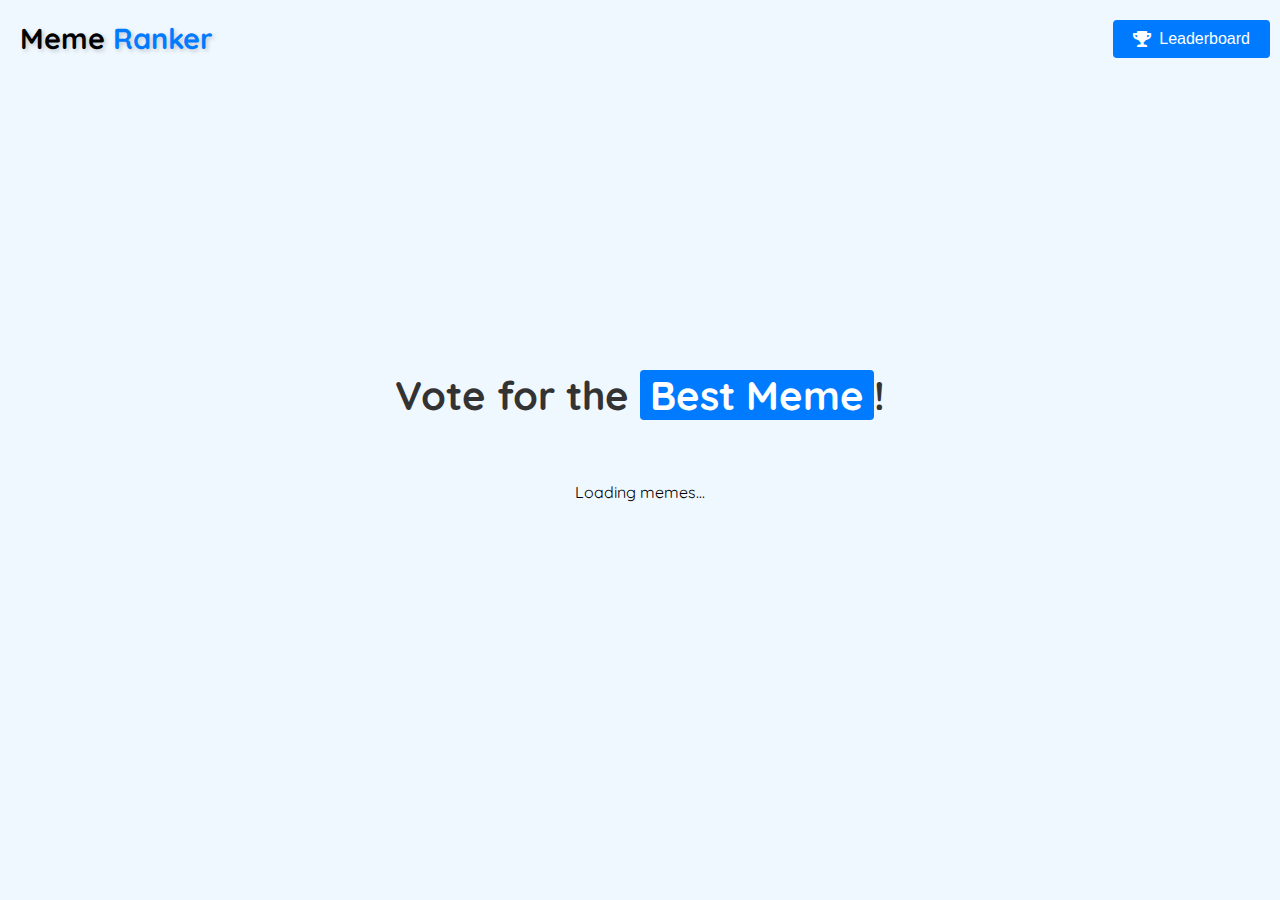
<file: index.html>
<!DOCTYPE html>
<html lang="en">
<head>
    <meta charset="UTF-8">
    <meta name="viewport" content="width=device-width, initial-scale=1.0">
    <title>Meme Ranker</title>
    <link rel="stylesheet" href="style.css">
    <script defer src="script.js"></script>
    <link href="https://fonts.googleapis.com/css2?family=Quicksand:wght@400;700&display=swap" rel="stylesheet">
    <link rel="stylesheet" href="https://cdnjs.cloudflare.com/ajax/libs/font-awesome/5.15.3/css/all.min.css">
</head>
<body>
    <div class="logo"><span>Meme</span> <span class="blue">Ranker</span></div>
    <button class="leaderboard-button" onclick="window.location.href='leaderboard.html'"><i class="fas fa-trophy"></i> Leaderboard</button>
    <h1>Vote for the <span class="highlight">Best Meme</span>!</h1>
    <div class="meme-container" id="meme-container">
        <p id="loading-message">Loading memes...</p>
        <!-- Memes will be dynamically inserted here -->
    </div>
    <p id="vote-result"></p>
</body>
</html>
</file>
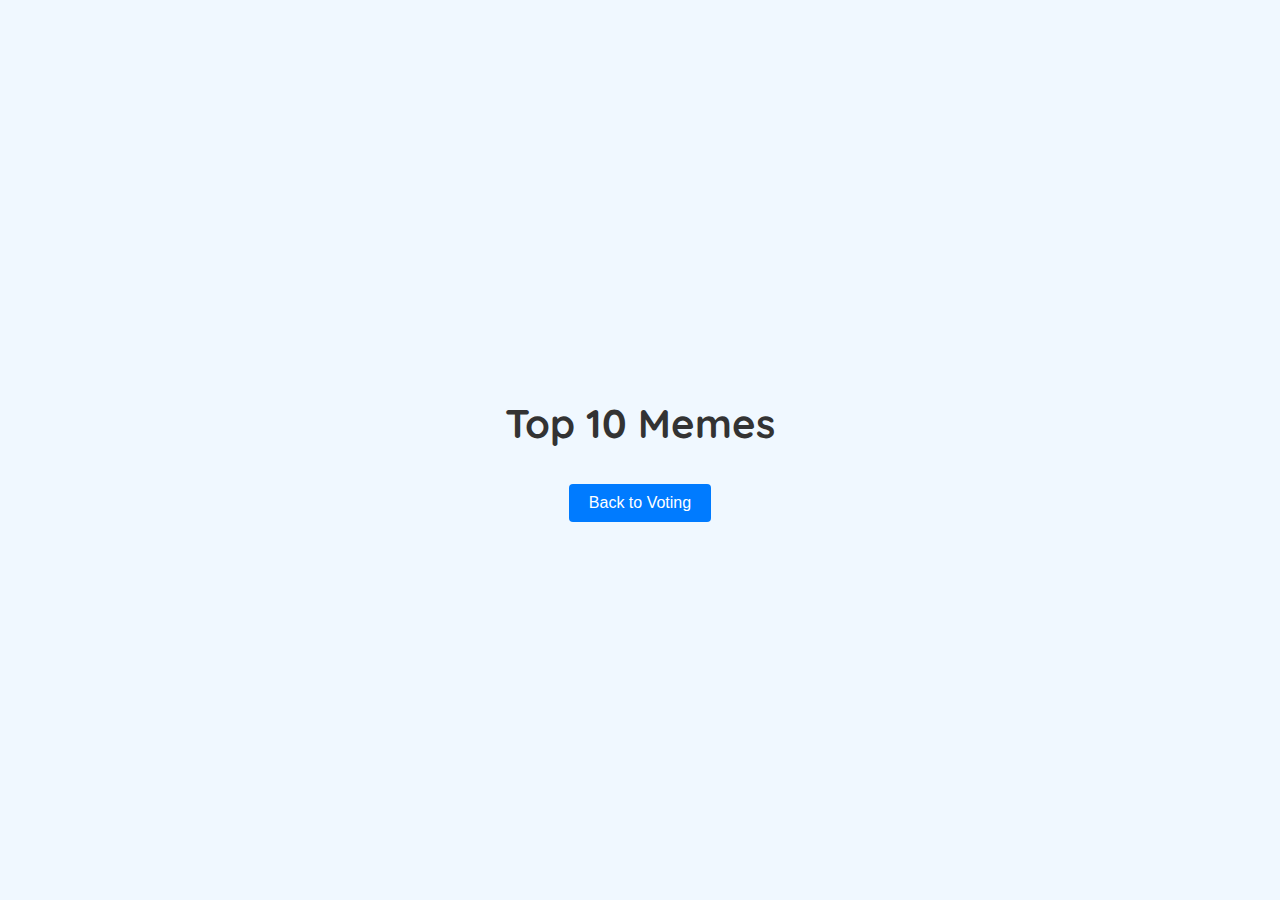
<file: leaderboard.html>
<!DOCTYPE html>
<html lang="en">
<head>
    <meta charset="UTF-8">
    <meta name="viewport" content="width=device-width, initial-scale=1.0">
    <title>Meme Leaderboard</title>
    <link rel="stylesheet" href="style.css">
    <script defer src="leaderboard.js"></script>
    <link href="https://fonts.googleapis.com/css2?family=Quicksand:wght@400;700&display=swap" rel="stylesheet">
</head>
<body>
    <h1>Top 10 Memes</h1>
    <div id="top-10-container">
        <!-- Top 10 memes will be displayed here -->
    </div>
    <button onclick="window.location.href='index.html'">Back to Voting</button>
</body>
</html>
</file>
<file: style.css>
body {
    font-family: 'Quicksand', sans-serif;
    text-align: center;
    background-color: #f0f8ff;
    animation: fadeIn 1s ease-in-out;
    display: flex;
    flex-direction: column;
    align-items: center;
    justify-content: center;
    height: 100vh;
    margin: 0;
    overflow: hidden; /* Remove scroll bar */
}

.logo {
    position: absolute;
    top: 20px; /* Move it a little bit down */
    left: 20px; /* Move it a little bit to the left */
    font-size: 1.8em;
    font-weight: bold;
    color: #000;
    text-shadow: 2px 2px 4px rgba(0, 0, 0, 0.2);
}

.logo span.blue {
    color: #007bff;
}

h1 {
    color: #333;
    animation: slideIn 1s ease-in-out;
    font-size: 2.5em;
    margin-top: 20px;
    position: relative;
}

h1 span.highlight {
    background-color: #007bff;
    color: white;
    padding: 0 10px;
    border-radius: 4px;
}

.meme-container {
    display: flex;
    justify-content: center;
    gap: 20px;
    margin-top: 20px;
    flex-wrap: wrap;
}

.meme-card {
    border: 2px solid #ccc;
    border-radius: 8px;
    padding: 10px;
    background-color: #fff;
    width: 300px;
    animation: fadeIn 1s ease-in-out;
    box-shadow: 0 4px 8px rgba(0, 0, 0, 0.1);
    transition: transform 0.3s ease, box-shadow 0.3s ease;
    display: flex;
    flex-direction: column;
    justify-content: space-between;
}

.meme-card:hover {
    transform: scale(1.05);
    box-shadow: 0 8px 16px rgba(0, 0, 0, 0.2);
}

.meme-image-container {
    flex-grow: 1;
    display: flex;
    align-items: center;
    justify-content: center;
    overflow: hidden;
}

.meme-image-container img {
    max-width: 100%;
    max-height: 100%;
    border-radius: 8px;
}

button {
    margin-top: 10px;
    padding: 10px 20px;
    cursor: pointer;
    background-color: #007bff;
    color: white;
    border: none;
    border-radius: 4px;
    font-size: 1em;
    transition: background-color 0.3s ease, transform 0.3s ease;
    display: flex;
    align-items: center;
    justify-content: center;
}

button i {
    margin-right: 8px;
}

button:hover {
    background-color: #0056b3;
    transform: scale(1.1);
}

.leaderboard-button {
    position: absolute;
    top: 10px;
    right: 10px;
    padding: 10px 20px;
    background-color: #007bff;
    color: white;
    border: none;
    border-radius: 4px;
    cursor: pointer;
    font-size: 1em;
    transition: background-color 0.3s ease, transform 0.3s ease;
    display: flex;
    align-items: center;
    justify-content: center;
}

.leaderboard-button i {
    margin-right: 8px;
}

.leaderboard-button:hover {
    background-color: #0056b3;
    transform: scale(1.1);
}

.leaderboard-container {
    display: flex;
    justify-content: center;
    gap: 40px; /* Space between sections */
    margin-top: 20px;
}

.leaderboard-section {
    display: flex;
    flex-direction: column;
    align-items: center;
    gap: 10px; /* Reduce space between cards */
}

.leaderboard-card {
    border: 2px solid #ccc;
    border-radius: 8px;
    padding: 10px;
    background-color: #fff;
    width: 300px;
    animation: fadeIn 1s ease-in-out;
    box-shadow: 0 4px 8px rgba(0, 0, 0, 0.1);
    transition: transform 0.3s ease, box-shadow 0.3s ease;
    display: flex;
    flex-direction: column;
    justify-content: space-between;
    align-items: center;
    cursor: pointer;
    text-decoration: none;
    color: inherit;
    margin-bottom: 10px; /* Reduce space between cards */
}

.leaderboard-card.gold {
    border-color: gold;
    background-color: #fff8dc;
}

.leaderboard-card.silver {
    border-color: silver;
    background-color: #f8f8f8;
}

.leaderboard-card.bronze {
    border-color: #cd7f32;
    background-color: #f5f5dc;
}

.leaderboard-card:hover {
    transform: scale(1.05);
    box-shadow: 0 8px 16px rgba(0, 0, 0, 0.2);
}

.leaderboard-card p {
    margin: 0;
    font-size: 1.2em;
}

.back-button {
    position: absolute;
    top: 10px;
    left: 10px;
    padding: 10px 20px;
    cursor: pointer;
    background-color: #007bff;
    color: white;
    border: none;
    border-radius: 4px;
    font-size: 1em;
    transition: background-color 0.3s ease, transform 0.3s ease;
    display: flex;
    align-items: center;
    justify-content: center;
}

.back-button i {
    margin-right: 8px;
}

.back-button:hover {
    background-color: #0056b3;
    transform: scale(1.1);
}

@keyframes fadeIn {
    from { opacity: 0; }
    to { opacity: 1; }
}

@keyframes slideIn {
    from { transform: translateY(-20px); opacity: 0; }
    to { transform: translateY(0); opacity: 1; }
}
</file>
